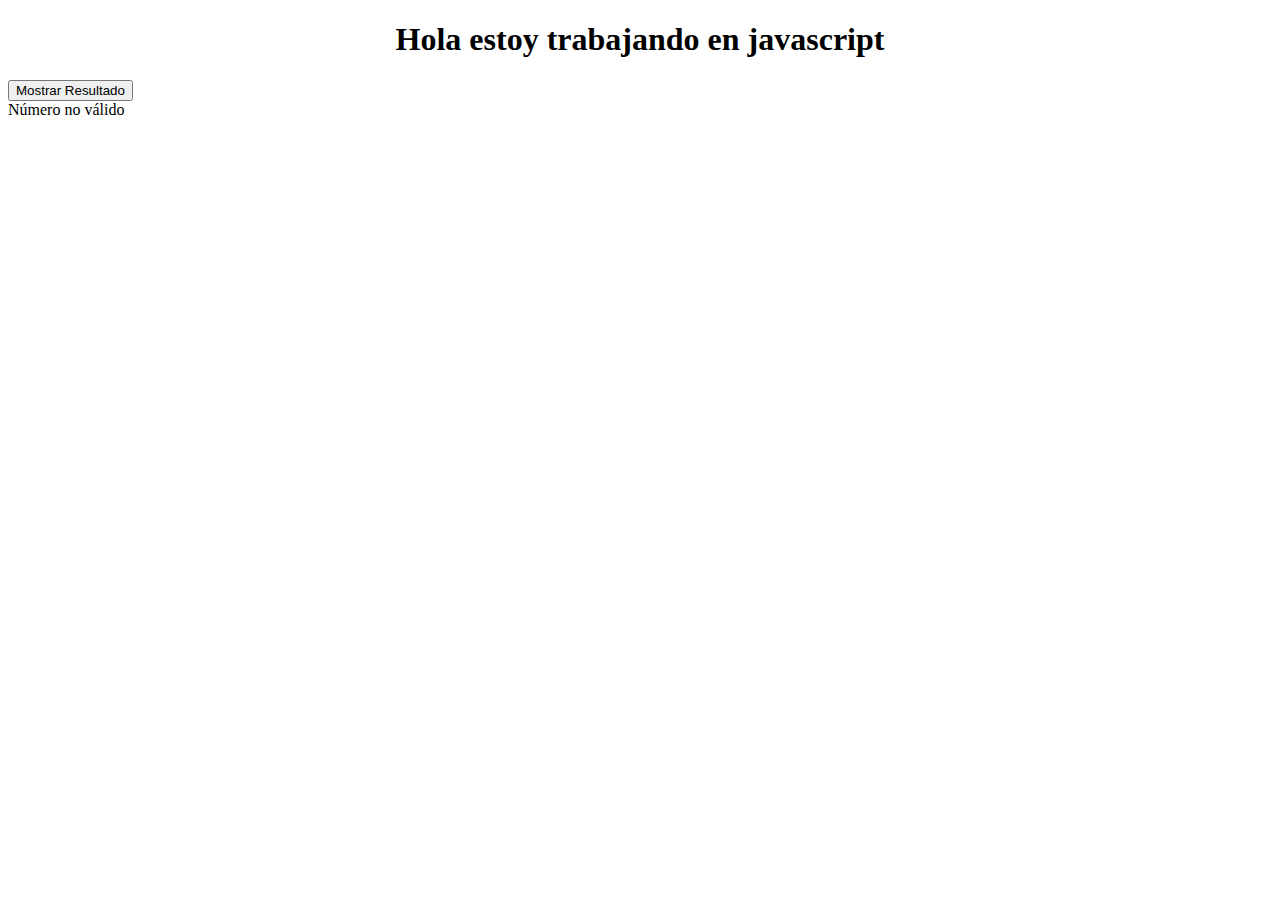
<file: index.html>
<!DOCTYPE html>
<html lang="en">
<head>
    <meta charset="UTF-8">
    <meta name="viewport" content="width=device-width, initial-scale=1.0">
    <title>holamundo</title>
    <h1 style="text-align: center;">Hola estoy trabajando en javascript</h1>
</head>

<body>  
    <form>
        <button onclick ="mostrar()">Mostrar Resultado</button>
    </form>
</body>
    <script src="./js/calculadora.js"></script>  
</html>
</file>
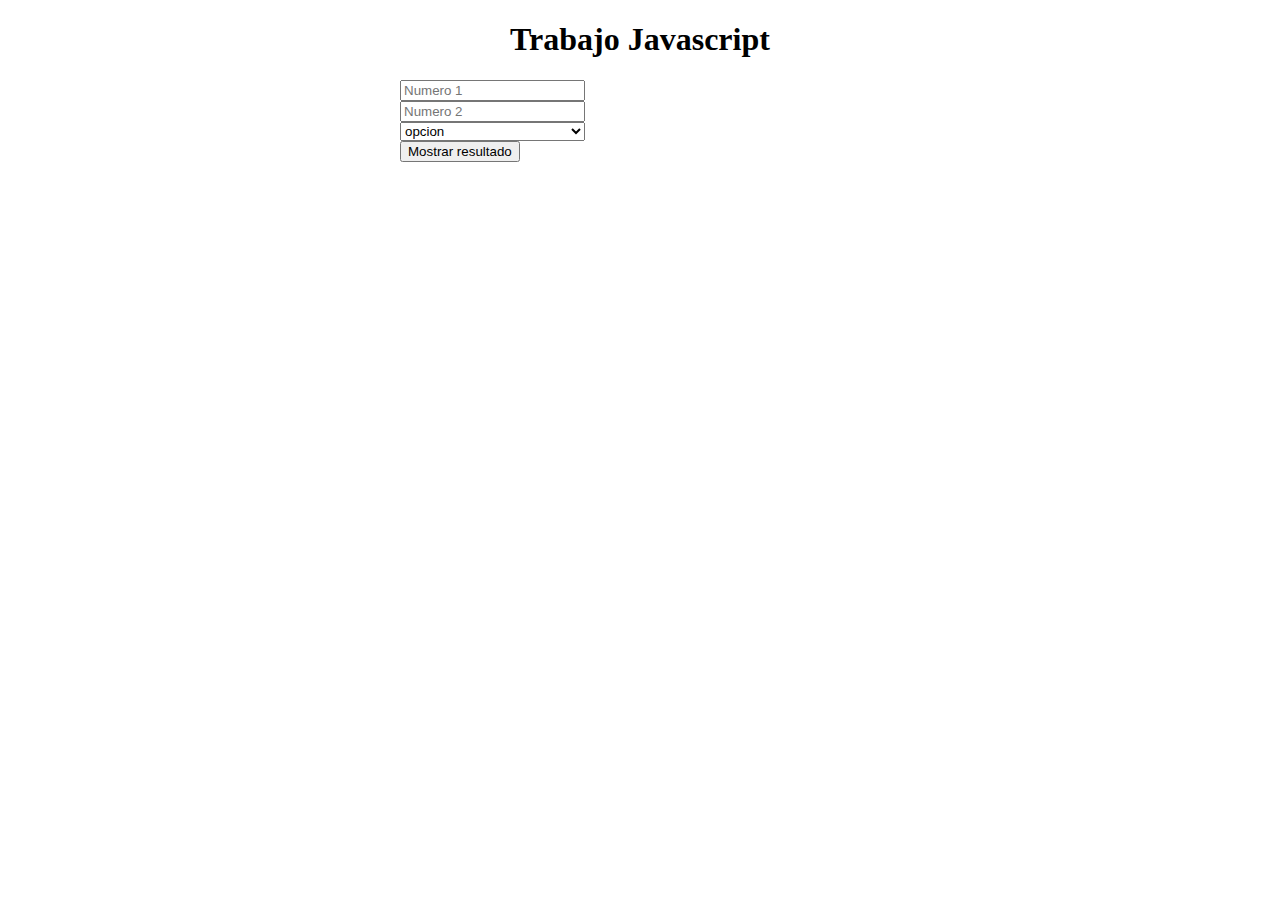
<file: javascript-clase3/index.html>
<!DOCTYPE html>
<html lang="en">
<head>
    <link rel="stylesheet" href="./styles/style.css">
    <link href="https://cdn.jsdelivr.net/npm/bootstrap@5.3.2/dist/css/bootstrap.min.css" rel="stylesheet" integrity="sha384-T3c6CoIi6uLrA9TneNEoa7RxnatzjcDSCmG1MXxSR1GAsXEV/Dwwykc2MPK8M2HN" crossorigin="anonymous">
    <script src="https://cdn.jsdelivr.net/npm/bootstrap@5.3.2/dist/js/bootstrap.bundle.min.js" integrity="sha384-C6RzsynM9kWDrMNeT87bh95OGNyZPhcTNXj1NW7RuBCsyN/o0jlpcV8Qyq46cDfL" crossorigin="anonymous"></script>
    <meta charset="UTF-8">
    <meta name="viewport" content="width=device-width, initial-scale=1.0">
    <title>Calculadora Mejorada</title>
</head>
<body>
    <H1 style="text-align:center;">Trabajo Javascript</H1>
    <div class="caja">
        <input type="number" id="n1" class="form-control"
        placeholder="Numero 1"/> <br/> 
        <input type="number" id="n2" class="form-control"
        placeholder="Numero 2"/> <br/> 

        <select class="form-select" aria-label="Defaul select example" id="opc">
            <option selected>opcion</option>
            <option value="1">sumar</option>
            <option value="2">restar</option>
            <option value="3">multiplicar</option>
            <option value="4">dividir</option>
            <option value="5">potencia del primer numero</option>
        </select>
    <br>
        <button onclick = "mostrar()">Mostrar resultado</button>
    <div class="alert alert-warning alert-dismissible fade show" role="alert" id="respuesta">
        <strong id="resultado"></strong>
        <button type="button" class="btn-close" data-bs-dismiss="alert"
        aria-label="close"></button>
    </div>
    </div>
    


    <script src="./js/app.js"></script>
</body>
</html>
</file>
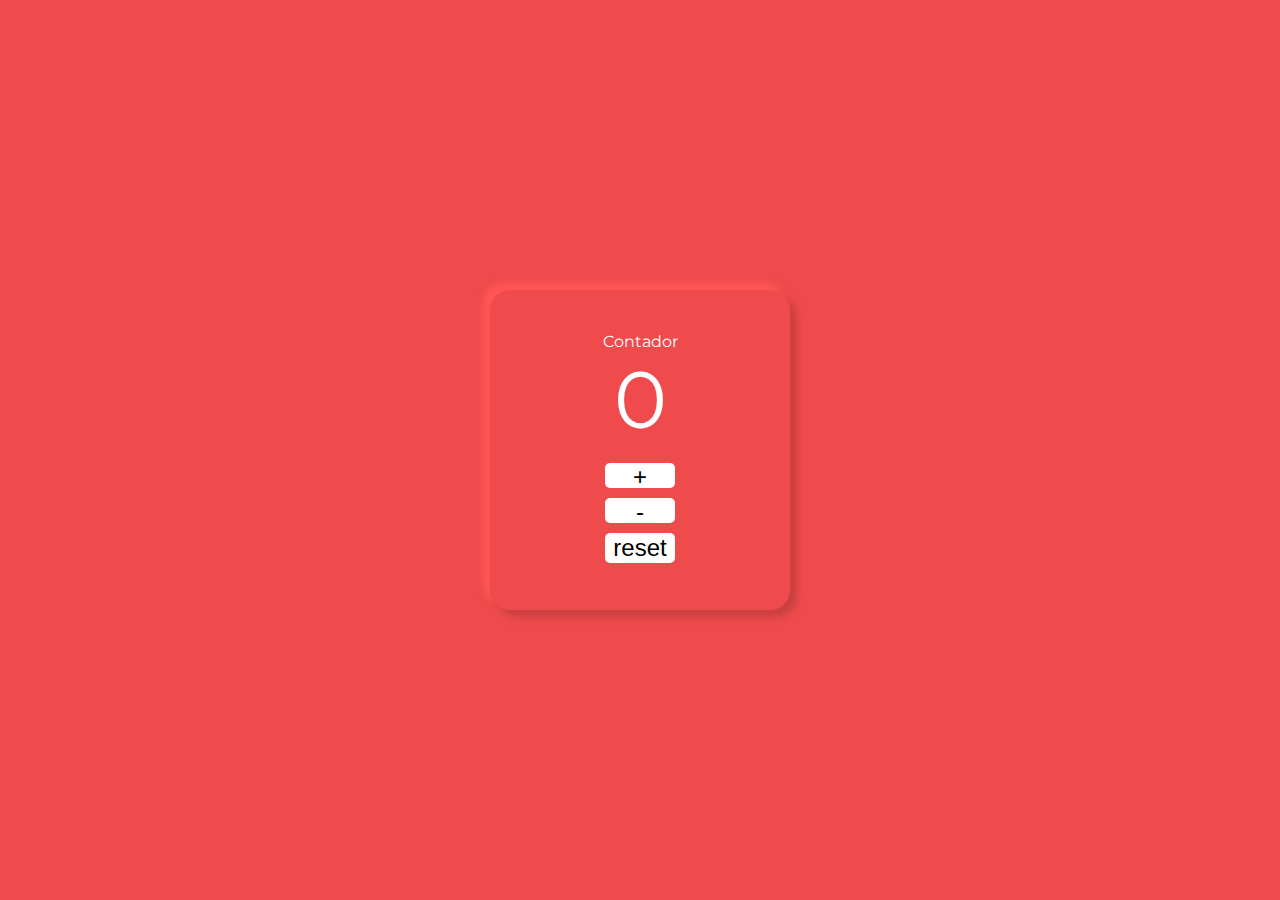
<file: Javascript-clase4/index.html>
<!DOCTYPE html>
<html lang="es">
<head>
    <meta charset="UTF-8">
    <meta http-equiv="X-UA-Compatible" content="IE=edge">
    <meta name="viewport" content="width=device-width, initial-scale=1.0">
    <title>Contador</title>
    <link rel="stylesheet" href="./styles/style.css">
    
</head>
<body>
   <div class="contenedor">
    <p class="titulo">Contador</p>
    <p class="contar" id="contar">0</p>

    <div class="botones">
        <button class="incr" id="incr">+</button>
        <button class="decr" id="decr">-</button>
        <button class="reset" id="reset">reset</button>
    </div>
   </div> 
</body>
<script src="./js/app.js"></script>
</html>
</file>
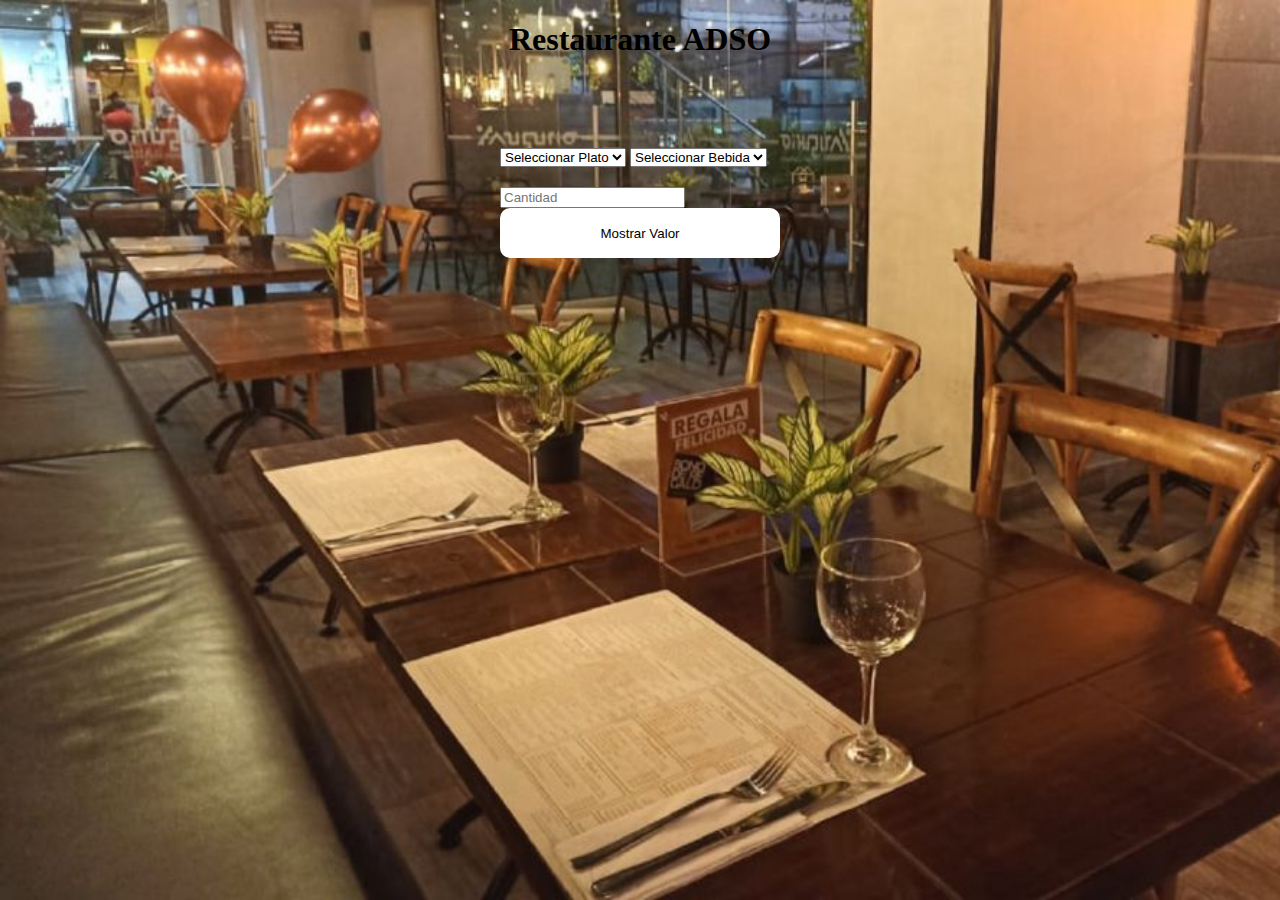
<file: Trabajo_Restuarante/index.html>
<!DOCTYPE html>
<html lang="en">
<head>
  <link rel="stylesheet" href="./style.css">
  <link href="https://cdn.jsdelivr.net/npm/bootstrap@5.3.2/dist/css/bootstrap.min.css" rel="stylesheet" integrity="sha384-T3c6CoIi6uLrA9TneNEoa7RxnatzjcDSCmG1MXxSR1GAsXEV/Dwwykc2MPK8M2HN" crossorigin="anonymous">
  <script src="https://cdn.jsdelivr.net/npm/bootstrap@5.3.2/dist/js/bootstrap.bundle.min.js" integrity="sha384-C6RzsynM9kWDrMNeT87bh95OGNyZPhcTNXj1NW7RuBCsyN/o0jlpcV8Qyq46cDfL" crossorigin="anonymous"></script>
  <meta charset="UTF-8">
  <meta name="viewport" content="width=device-width, initial-scale=1.0">
  <title>Restaurante ADSO</title>
</head>
<body>
  <H1 style="text-align:center;">Restaurante ADSO</H1>
  <main class="contenedor">
    <div class="caja">
      <select class="form-select" aria-label="Plato Principal" id="platoSeleccionado">
        <option selected">Seleccionar Plato</option>
        <option value="1">Espaguetis</option>
        <option value="2">Pizza</option>
        <option value="3">Hamburguesa</option>
        <option value="4">Ensalada</option>
        <option value="5">Sandwich</option>
      </select>

      <select class="form-select" aria-label="Bebida" id="bebidaSeleccionada">
        <option selected>Seleccionar Bebida</option>
        <option value="1">Agua</option>
        <option value="2">Jugo</option>
        <option value="3">Refresco</option>
        <option value="4">Café</option>
        <option value="5">Té</option>
      </select>

      <input type="number" id="cantidad" class="form-control" placeholder="Cantidad"/>

      <br>
      <button class="boton" onclick="mostrar()">Mostrar Valor</button>
    </div>
  </main>

  <div class="alert alert-warning alert-dismissible fade show" role="alert" id="respuesta">
    <strong id="resultado"></strong>
    <button type="button" class="btn-close" data-bs-dismiss="alert" aria-label="close"></button>
  </div>

  <script src="app.js"></script>
</body>
</html>
</file>
<file: javascript-clase3/styles/style.css>
div#respuesta{
    display: none;
}

.caja{
    width: 280px;
    height: 80px;
    position: sticky;
    top: 30px; left: 400px;
}
</file>
<file: Javascript-clase4/styles/style.css>
@import url('https://fonts.googleapis.com/css2?family=Montserrat:wght@600&display=swap');

*{
    margin: 0;
    padding: 0;
    box-sizing: border-box;
}

body{
    display: flex;
    justify-content: center;
    align-items: center;
    height: 100vh;
    font-family: Montserrat, sans-serif;
    background: #ef4b4c;
}

.contenedor{
    display: flex;
    width: 300px;
    height: 320px;
    color: white;
    justify-content: center;
    align-items: center;
    flex-direction: column;
    border-radius: 20px;
    background: #ef4b4c;
    box-shadow:  7px 7px 7px #cb4041,
             -7px -7px 7px #ff5657;
}

.contar{
    font-size: 5rem;
}

.botones{
    margin-top: 10px;
    display: flex;
    flex-direction: column;
    justify-content: center;
    align-items: center;
}

button{
    margin: 5px;
    width: 70px;
    height: 25px;
    cursor: pointer;
    font-size: 1.5rem;
    background: white;
    border:none;
    border-radius: 5px;
}

.reset{
    width: 70px;
    height: 30px;
}
</file>
<file: Trabajo_Restuarante/style.css>
div#respuesta{
    display: none;
    position: absolute;
    left: 45%;
    top: 60%
}


body{
    background-image: url(./restaurante.jpg);
    background-repeat: no-repeat;
    background-size: cover;
    background-attachment: fixed;   
}

.caja{
    width: 280px;
    height: 80px;
    position: sticky;
    top: 30px; left: 400px;
    align-items: center;
}

.contenedor{
    display: flex;
    flex-direction: column;
    align-items: center;
    justify-content: center;
    width: 100%;
    margin-top: 5rem;
    
    
}
.opciones {
    display: flex;
    flex-direction: column;
    align-items: flex-start;
    justify-content: center;
    width: 100%;
    margin-bottom: 1rem;
  }
    
  
  .caja {
    width: 280px;
    height: 80px;
    align-items: center;
}
.boton{
    width: 100px;
    height: 50px;
    background-color: rgb(255, 255, 255);
    border: none;
    border-radius: 10px;
    display: flex;
    flex-direction: column;
    align-items: center;
    justify-content: center;
    width: 100%;       
} 

#platoSeleccionado {
    margin-bottom: 10px;
  }
  
  #bebidaSeleccionada {
    margin-top: 10px;
  }

  #cantidad{
    margin-top: 10px;
  }
</file>
